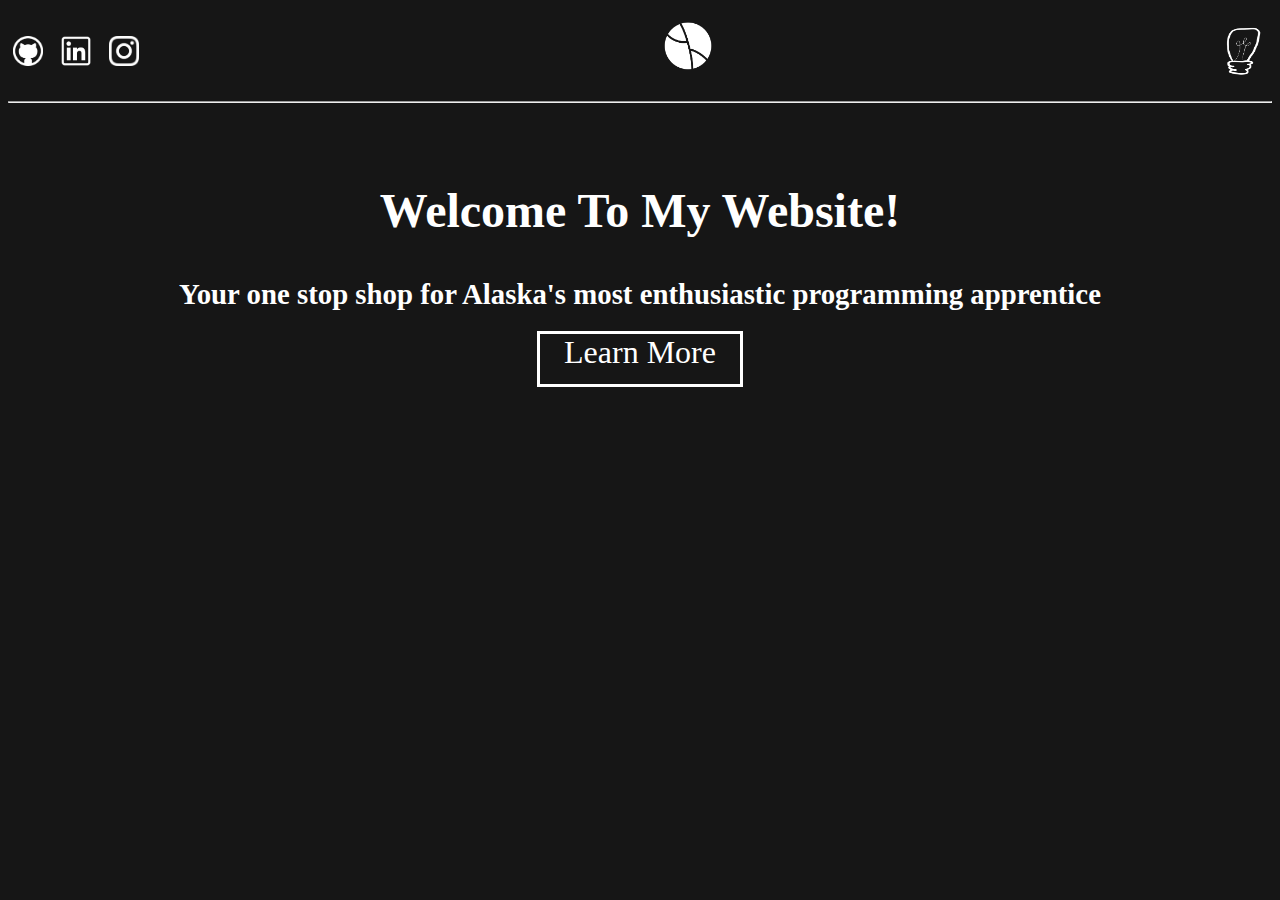
<file: index.html>
<!DOCTYPE html>
<html>
<head>
<script src="https://ajax.googleapis.com/ajax/libs/jquery/3.5.1/jquery.min.js"></script>
<link rel="stylesheet" href="ProStyle.css">
<script src="ProScript.js"></script> 
<title>Welcome!</title>
<link rel="icon" type="image/x-icon" href="sitePics/Symbol1.png">

</head>
<body>

<h1>
    <div>
        <a href="https://github.com/liam2258"><img id="git" src="sitePics/git.png" alt="Github icon" class="media"></a>
 
        <a href="https://www.linkedin.com/in/liam-d-0a2409225/"><img id="link" src="sitePics/in.png" alt="LinkedIn icon" class="media"></a>

        <a href="https://www.instagram.com/diam_lyer/"><img id="img"src="sitePics/insta.png" alt="Instagram icon" class="media"></a>

        <img id="home" src="sitePics/Symbol1.png" alt="Picture should be here" class="home">

        <img id="light" src="sitePics/bulb1.png" alt="Picture should be here" class="light" onclick="lightMode()">

    </div>
</h1>

<hr>

<div class="title">
    <h2>Welcome To My Website!</h2>
</div>

<div class="subtitle">
    <h2>Your one stop shop for Alaska's most enthusiastic programming apprentice</h2>
</div>

<div class="button" onclick="defade()">
    Learn More
</div>

<h3>
    <div class="bio" id="bio">
    I've been studying computer science for the better part of 3 years now and have never been more excited about learning new skills and
    growing as a developer. My primary language is C++ but I also have knowledge of SQL and more recently, Python, HTML, CSS, and JavaScript.
    </div>

    <div class="bio" id="bio2">
    I worked at the IT deparment of my University for over 2 years and have been given the chance to develop excellent communication skills
    and experience working in a team. If you want a hardworker that's eager to learn and grow then I'm your man!</div>
</div>
</h3>

</body>
</html>
</file>
<file: ProStyle.css>
body {
  background-color: rgb(22,22,22);
  color: white;
  font-family: "Verdana"
}

.lightmode {
  background-color: white;
  color: rgb(22,22,22);
  font-family: "Verdana"
}

.title {
  text-align: center;
  font-size: 200%;
  font-family: "Verdana";
  margin: 20px;
  padding-top: 20px;
  padding-left: 20px;
  padding-right: 20px;
}

.subtitle {
  text-align: center;
  font-size: 120%;
  margin: 20px;
  padding-left: 20px;
  padding-right: 20px;
}

.media {
  width:30px;
  height:30px;
  padding:5px;
  cursor: pointer;
}

.button {
  text-align: center;
  width:200px;
  height:50px;
  font-size: 200%;
  outline-style: solid;
  display: block;
  margin-left: auto;
  margin-right: auto;
  cursor: pointer;
}

.home {
  display: inline-block;
  position: relative;
  margin-left: auto;
  margin-right: auto;
  width:50px;
  height:50px;
  left: 40.4%;
}

.light {
  width:50px;
  height:50px;
  float: right;
  padding:5px;
  cursor: pointer;
}

.bio {
  font-size: 130%;
  margin: 20px;
  padding-left: 20px;
  padding-right: 20px;
  display:none;
}
</file>
